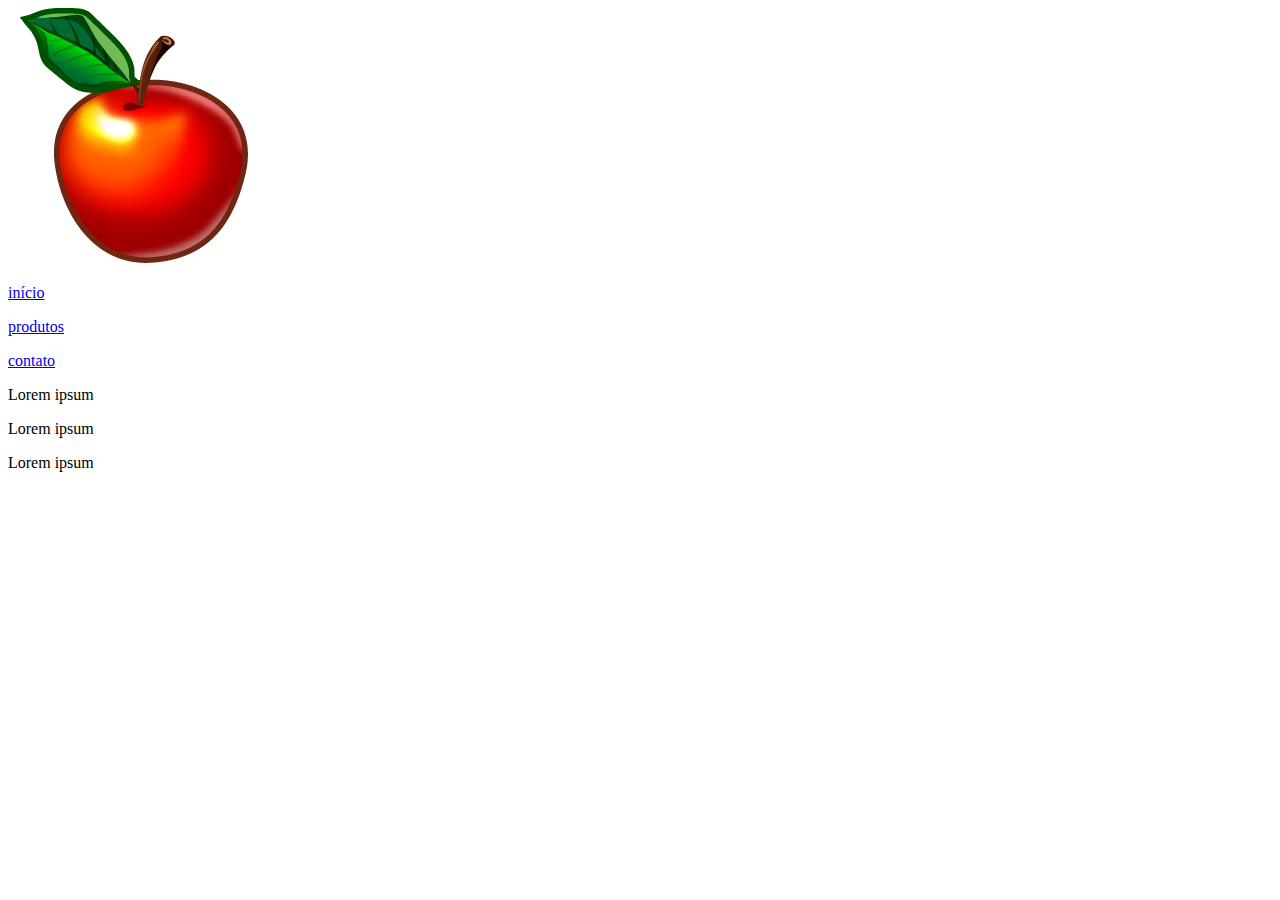
<file: src/semantica-html/html-divs.html>
<!DOCTYPE html>
<html>
<head>
  <meta charset="utf-8">
  <title>meu site</title>
  
</head>
<body>

  <div class="principal">
    <div class="imagem">
      <img src="apple.png">
    </div>
    <div class="menu">
      <p><a href="#">início</a></p>
      <p><a href="#">produtos</a></p>
      <p><a href="#">contato</a></p>
    </div>
    <div class="textos">
      <div class="texto-um">
        <p>Lorem ipsum</p>
      </div>
      <div class="texto-dois">
        <p>Lorem ipsum</p>
      </div>
      <div class="texto-tres">
        <p>Lorem ipsum</p>
      </div>    
    </div>
  </div>

</body>
</html>
</file>
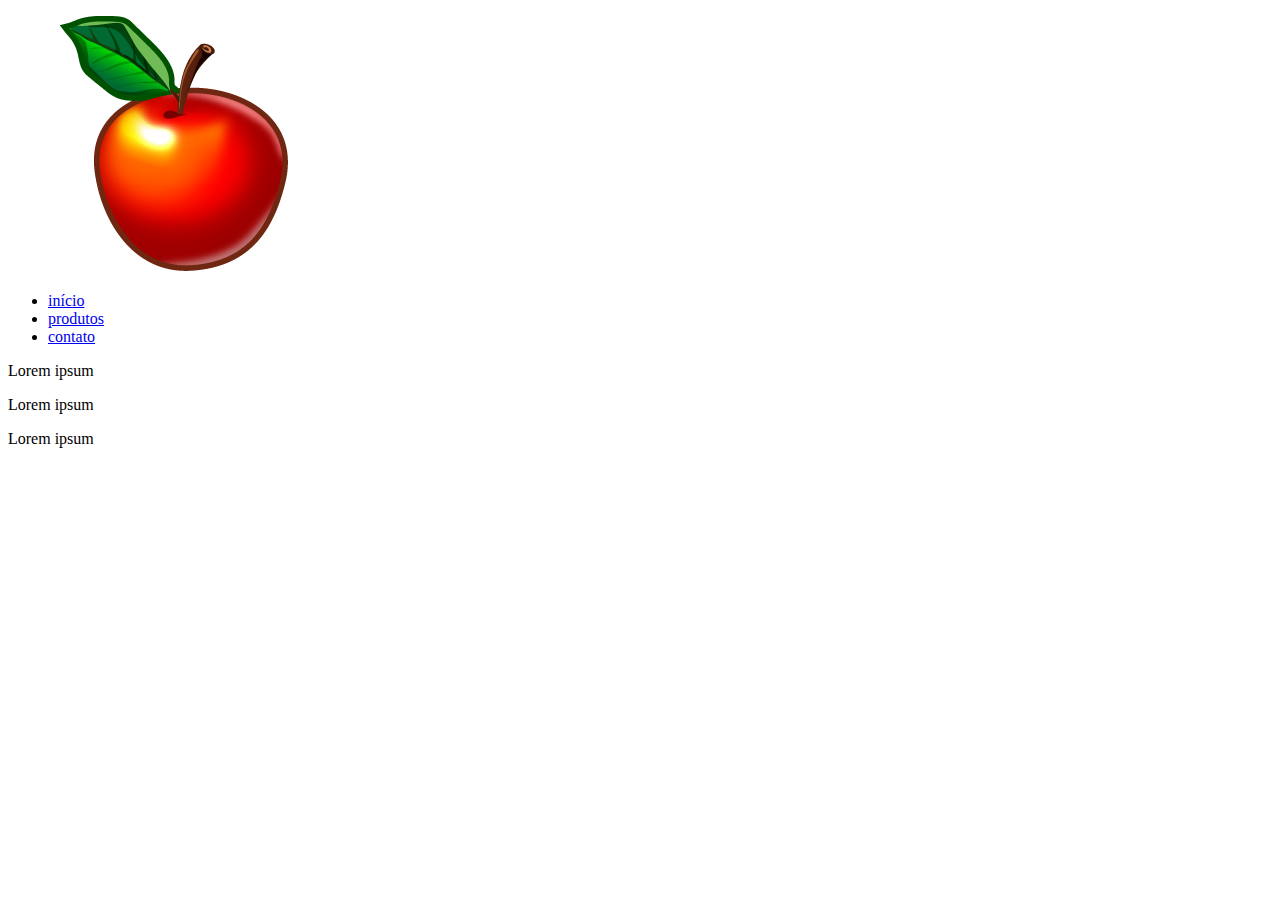
<file: src/semantica-html/html-semantico.html>
<!DOCTYPE html>
<html>
<head>
  <meta charset="utf-8">
  <title>Meu site</title>
</head>
<body>

  <main class="principal">
    <section>
      <figure class="imagem">
        <img src="apple.png" alt="desenho de uma maçã">
      </figure>
      <nav class="menu">
        <ul>
          <li><a href="#">início</a></li>
          <li><a href="#">produtos</a></li>
          <li><a href="#">contato</a></li>
        </ul>
      </nav>
    </section>
    <section class="textos">
      <article class="texto-um">
        <p>Lorem ipsum</p>
      </article>
      <article class="texto-dois">
        <p>Lorem ipsum</p>
      </article>
      <article class="texto-tres">
        <p>Lorem ipsum</p>
      </article>    
    </section>
  </main>
  
</body>
</html>
</file>
